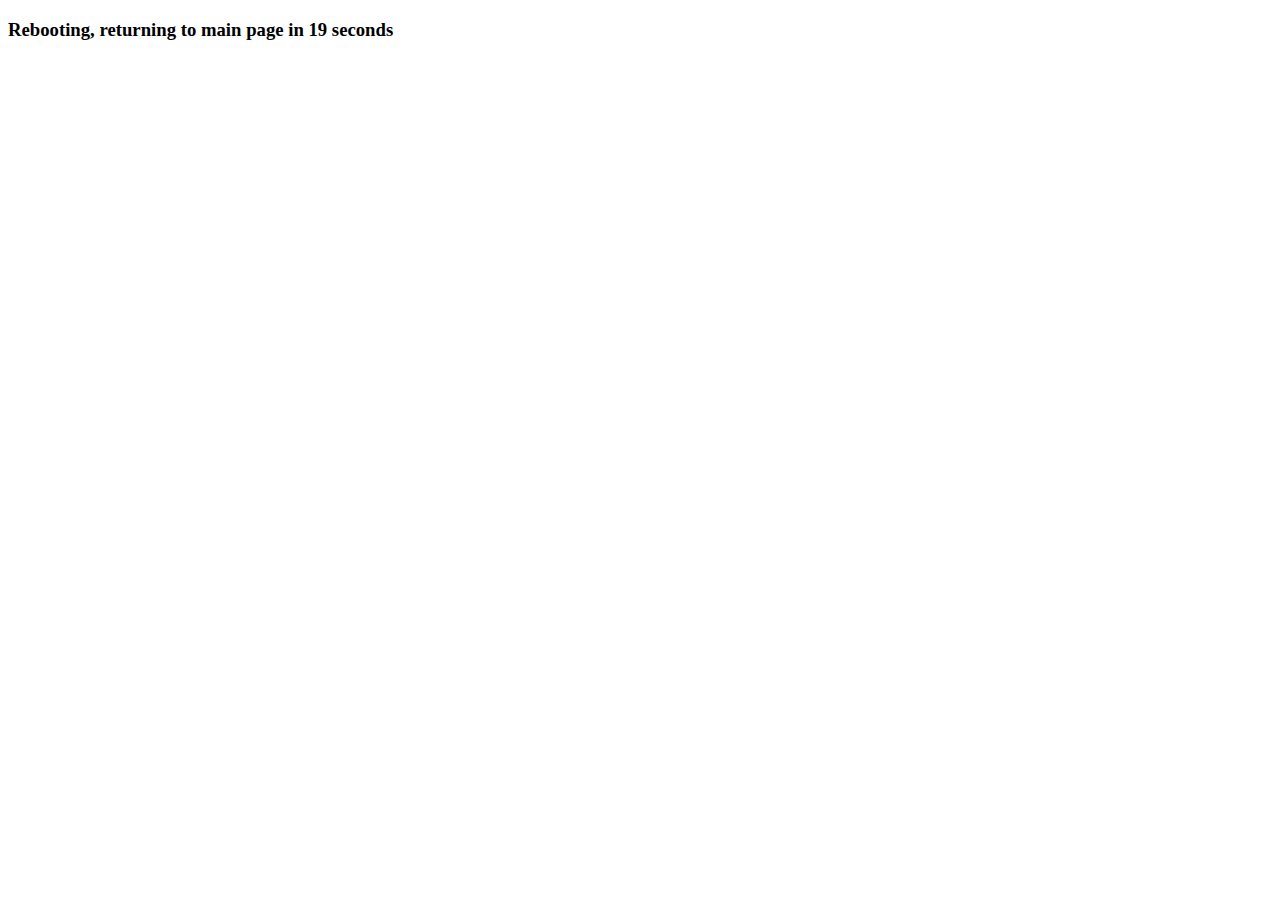
<file: Server/data/html/reboot.html>
<!DOCTYPE HTML>
<html lang="en">
<head>
  <meta charset="UTF-8">
</head>
<body>
<h3>
  Rebooting, returning to main page in <span id="countdown">30</span> seconds
</h3>
<script type="text/javascript">
  var seconds = 20;
  function countdown() {
    seconds = seconds - 1;
    if (seconds < 0) {
      window.location = "/";
    } else {
      document.getElementById("countdown").innerHTML = seconds;
      window.setTimeout("countdown()", 1000);
    }
  }
  countdown();
</script>
</body>
</html>
</file>
